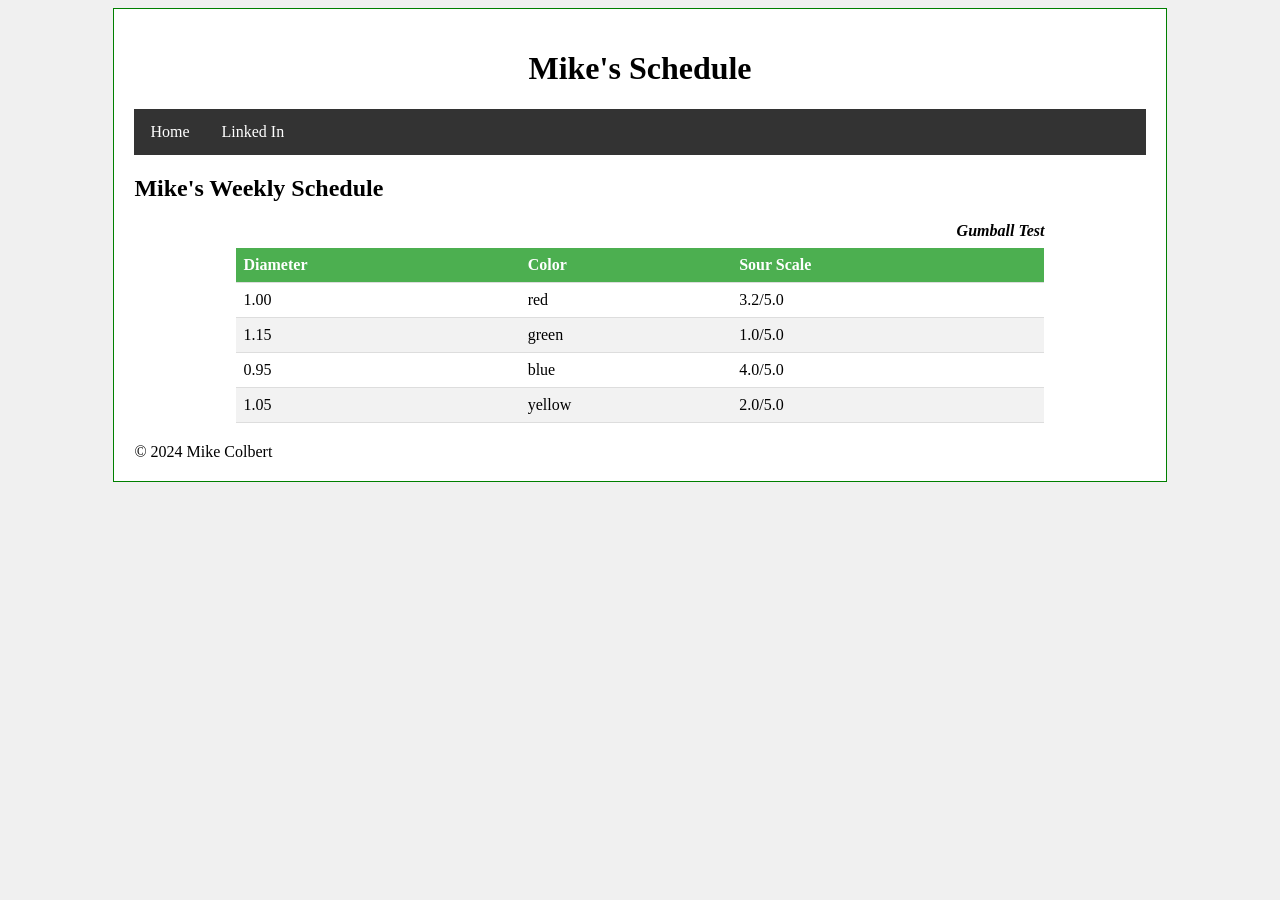
<file: schedule.html>
<!doctype html>
<html lang="en">
  <head>
    <meta charset="UTF-8" />
    <meta name="viewport" content="width=device-width, initial-scale=1.0" />
    <title>Mike's Schedule</title>
    <link rel="stylesheet" type="text/css" href="css/stylesheet.css" />
  </head>
  <body>
    <div id="container">
      <header>
        <h1>Mike's Schedule</h1>
      </header>
      <nav>
        <ul class="nav">
          <li>
            <a href="index.html" target="_blank" rel="noopener noreferrer"
              >Home</a
            >
          </li>
          <li>
            <a
              href="https://www.linkedin.com/in/mikecolbert/"
              target="_blank"
              rel="noopener noreferrer"
              >Linked In</a
            >
          </li>
        </ul>
      </nav>
      <main>
        <h2>Mike's Weekly Schedule</h2>

        <table>
          <caption>
            Gumball Test
          </caption>
          <thead>
            <tr>
              <th>Diameter</th>
              <th>Color</th>
              <th>Sour Scale</th>
            </tr>
          </thead>
          <tbody>
            <tr>
              <td>1.00</td>
              <td>red</td>
              <td>3.2/5.0</td>
            </tr>
            <tr>
              <td>1.15</td>
              <td>green</td>
              <td>1.0/5.0</td>
            </tr>
            <tr>
              <td>0.95</td>
              <td>blue</td>
              <td>4.0/5.0</td>
            </tr>
            <tr>
              <td>1.05</td>
              <td>yellow</td>
              <td>2.0/5.0</td>
            </tr>
          </tbody>
        </table>
      </main>

      <footer>&copy; 2024 Mike Colbert</footer>
    </div>
  </body>
</html>
</file>
<file: css/stylesheet.css>
body {
  background-color: #f0f0f0;
}

h1 {
  text-align: center;
}

img {
  border: 2px solid black;
  padding: 10px;
}

a:link {
  color: blue;
  text-decoration: none;
}
a:visited {
  color: blue;
  text-decoration: none;
}
a:hover {
  color: red;
  text-decoration: underline;
}
a:active {
  color: red;
  text-decoration: underline;
}

#container {
  width: 80%;
  margin: 0 auto;
  background-color: white;
  padding: 20px;
  border: 1px solid green;
}

.error {
  color: red;
  font-weight: bold;
}

caption {
  font-style: italic;
  text-align: right;
}

table {
  border-collapse: collapse;
  width: 80%; /* 80% of the available width */
  margin: 20px auto; /* Center the table and add vertical spacing */
}

th,
td {
  text-align: left;
  padding: 8px;
  border-bottom: 1px solid #ddd; /* Adds horizontal dividers */
}

/* Alternating row colors for the table body */
tbody tr:nth-child(even) {
  background-color: #f2f2f2; /* Light grey background for even rows */
}

tbody tr:nth-child(odd) {
  background-color: #ffffff; /* White background for odd rows (optional, good practice) */
}

/* Hover effect for all table body rows */
tbody tr:hover {
  background-color: #ddd; /* A different, distinct background color on hover */
  cursor: pointer; /* Changes the cursor to a pointer to indicate interactivity */
}

th {
  background-color: #4caf50; /* Green background for header cells */
  color: white; /* White text for header cells */
}

caption {
  font-weight: bold;
  margin-bottom: 8px;
}

ul.nav {
  list-style-type: none;
  margin: 0;
  padding: 0;
  overflow: hidden;
  background-color: #333333;
}

ul.nav li {
  float: left;
}

ul.nav li a:link,
ul.nav li a:visited {
  display: block;
  color: white;
  text-align: center;
  padding: 14px 16px;
  text-decoration: none;
}

ul.nav li a:hover {
  background-color: #111111;
}
</file>
